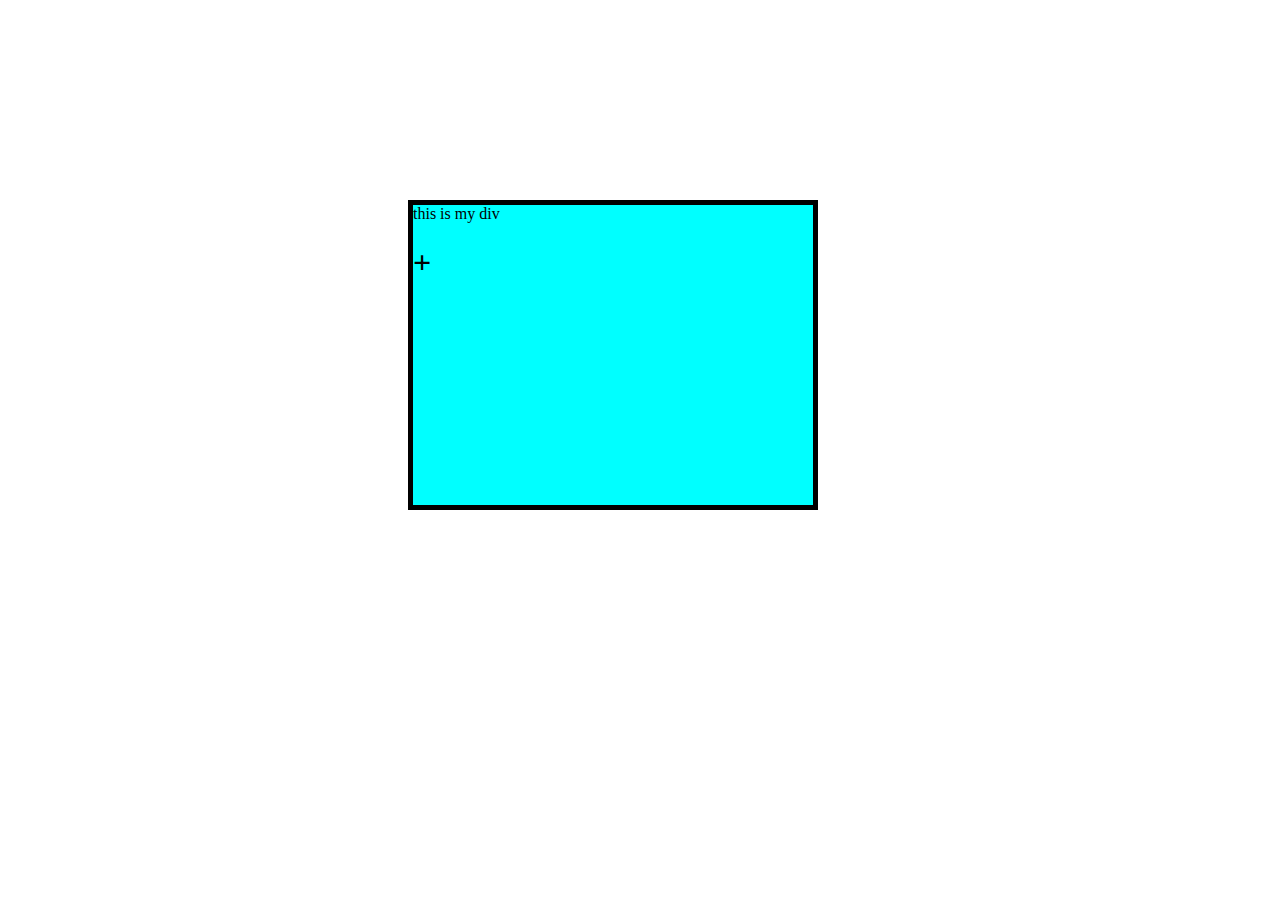
<file: Netflix-Clone-main/in2.html>
<!DOCTYPE html>
<html lang="en">
<head>
    <meta charset="UTF-8">
    <meta http-equiv="X-UA-Compatible" content="IE=edge">
    <meta name="viewport" content="width=device-width, initial-scale=1.0">
    <title>Document</title>
    <link rel="stylesheet" href="">
</head>
<style>
    div{
        margin-top: 200px;
        margin-left: 400px;
        border: 5px solid black;
        background-color: aqua;
        width: 400px;
        height: 300px;
        /* transform: rotate(45deg); */

    }
</style>
<body>
    <div> this is my div
        <h1> + </h1>
    </div>
</body>
</html>
</file>
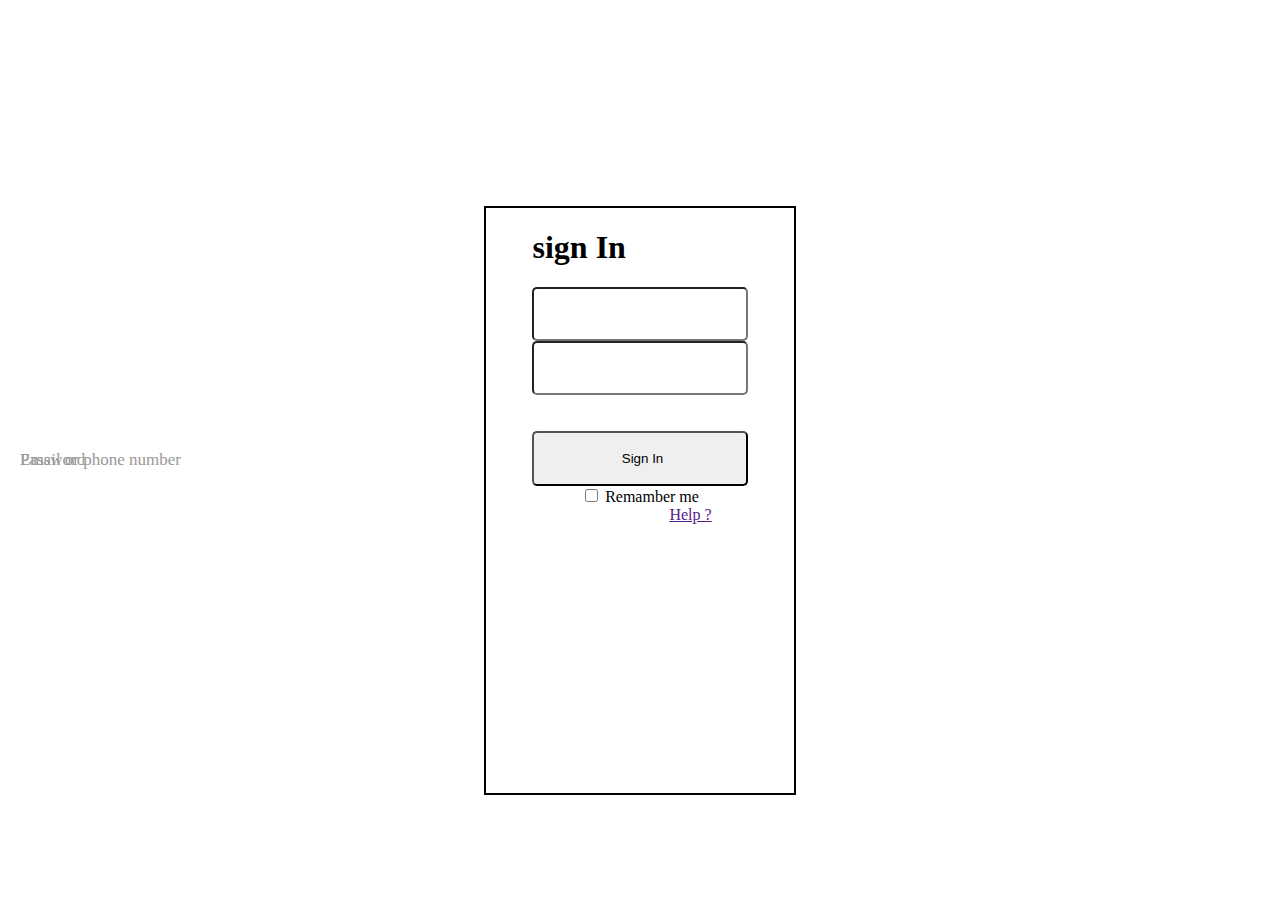
<file: Netflix-Clone-main/sign in.html>
<!DOCTYPE html>
<html lang="en">
<head>
    <meta charset="UTF-8">
    <meta http-equiv="X-UA-Compatible" content="IE=edge">
    <meta name="viewport" content="width=device-width, initial-scale=1.0">
    <title>Sign_In</title>
    <link rel="stylesheet" href="sign in.css">
</head>
<body>
    <form action="" class="form">
        <h1>sign In</h1>
        <div class="main">
            <input type="email" class="email" id="eml" required>
            <label>Email or phone number</label>
            <input type="password" class="pas" id="pswd"  required><br> <br>
            <label>Password</label>
            <button >Sign In</button>
            
        </div>
        <div class="check">
            <input type="checkbox" id="ck">
            <label for="ck">Remamber me</label>
            <a href=""> Help ?</a>
        </div>
    </form>
</body>
</html>
</file>
<file: Netflix-Clone-main/sign in.css>
*{
    padding: 0;
}
html,body{
    display: grid;
    height: 100%;
    width: 100%;
    place-items: center;
  }
.form{
    display: flex;
  
    flex-direction: column;
    margin-top: 100px;
    border: 2px solid black;
    width: 24%;
    height: 65%;
    text-align: center;
   
}
h1{
    /* color: #fff; */
    padding-left: 15%;
    text-align: left;
}
.main{
    /* color: #fff; */
    margin-left: 15%;
    display: flex;
    width: 70%;
    flex-direction: column;
    align-items: auto;
    text-align: center;
    /* border: 2px solid black; */
   
}
.main button {
    padding-left: 5px;
    border-radius: 5px;
    height: 55px;
}
.main input{
     padding-left: 5px;
    border-radius: 5px;
    height: 50px;
}
.form .main label{
    position: absolute;
    top: 50%;
    left: 20px;
    color: #999999;
    font-weight: 400;
    font-size: 17px;
    pointer-events: none;
    /* transform: translateY(-50%); */
    transition: all 0.3s ease;
  }
.form .main input:focus ~ label,
  form .main input:valid ~ label{
    top: 0%;
    font-size: 16px;
    color: #4158d0;
    background: #fff;
    transform: translateY(-50%);
  }
.check{
    width: 70%;
    margin-left: 15%;
    padding-left: 0;
    display: inline;
    /* border: 2px solid black; */

    
}
.check a{
    margin-left: 47%;
}
</file>
